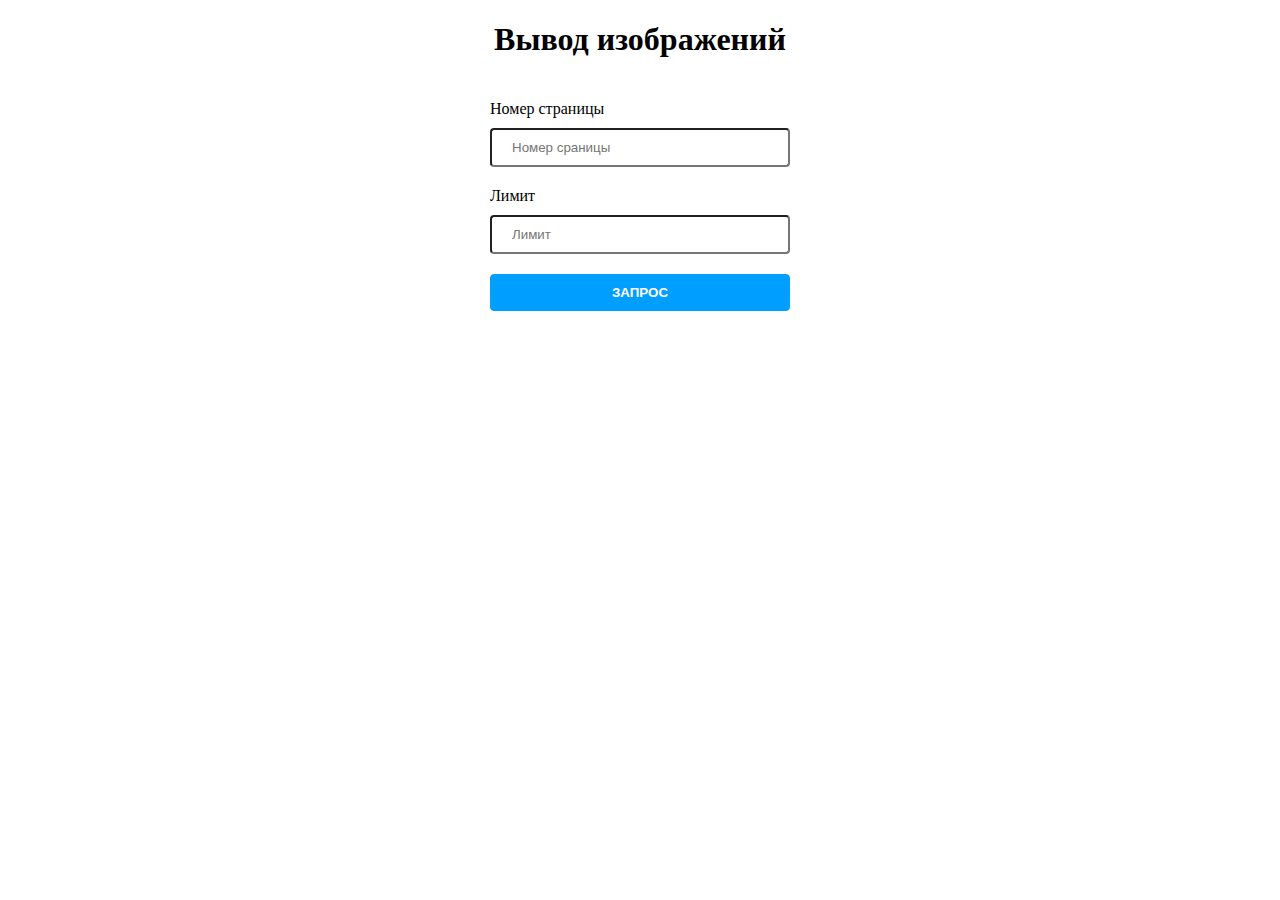
<file: index.html>
<!DOCTYPE html>
<html lang="ru">
<head>
    <meta charset="UTF-8">
    <meta name="viewport" content="width=device-width, initial-scale=1.0">
    <link rel="stylesheet" href="style.css">
    <title>Document</title>
</head>
<body>
    <h1>Вывод изображений</h1>
    <form method="post" id="form" class="form">
        <label for="number" class="label">Номер страницы</label>
        <input type="text" value="" class="input" name="number" placeholder="Номер сраницы">
        <label for="number" class="label">Лимит</label>
        <input type="text" value="" class="input" name="limit" placeholder="Лимит">
        <button id="button" class="button">Запрос</button>
    </form>

    <section id="result">
        <div class="container"></div>
    </section>

    <script src="script6.js"></script>
</body>
</html>
</file>
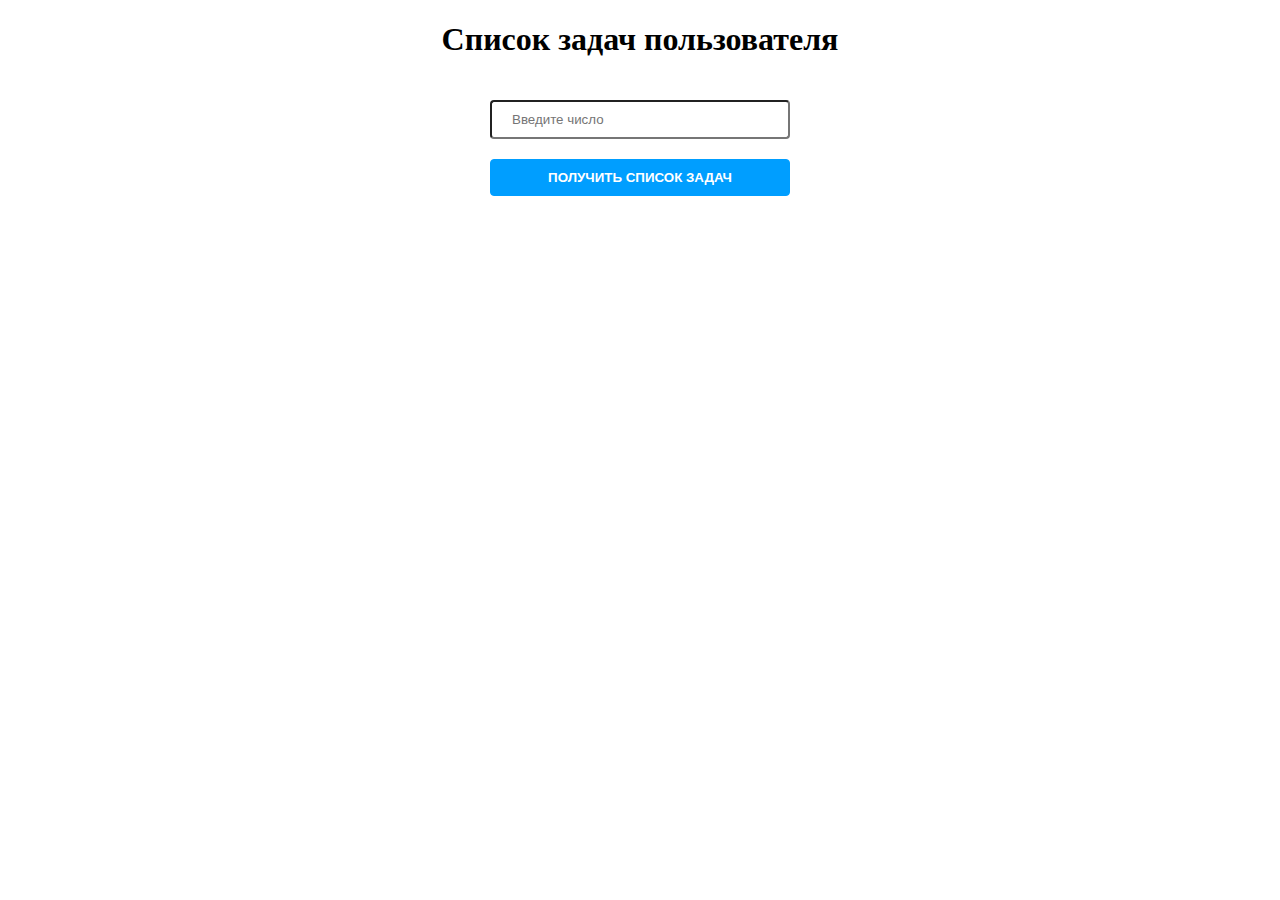
<file: task_5/index.html>
<!DOCTYPE html>
<html lang="ru">
<head>
    <meta charset="UTF-8">
    <meta name="viewport" content="width=device-width, initial-scale=1.0">
    <link rel="stylesheet" href="../style.css">
    <title>Document</title>
</head>
<body>
    <h1>Список задач пользователя</h1>
    <form method="post" id="form" class="form">
        <input type="number" value="" class="input" name="userId" placeholder="Введите число">
        <button id="button" class="button">Получить список задач</button>
    </form>

    <div id="result"></div>

    <script src="script5.js"></script>
</body>
</html>
</file>
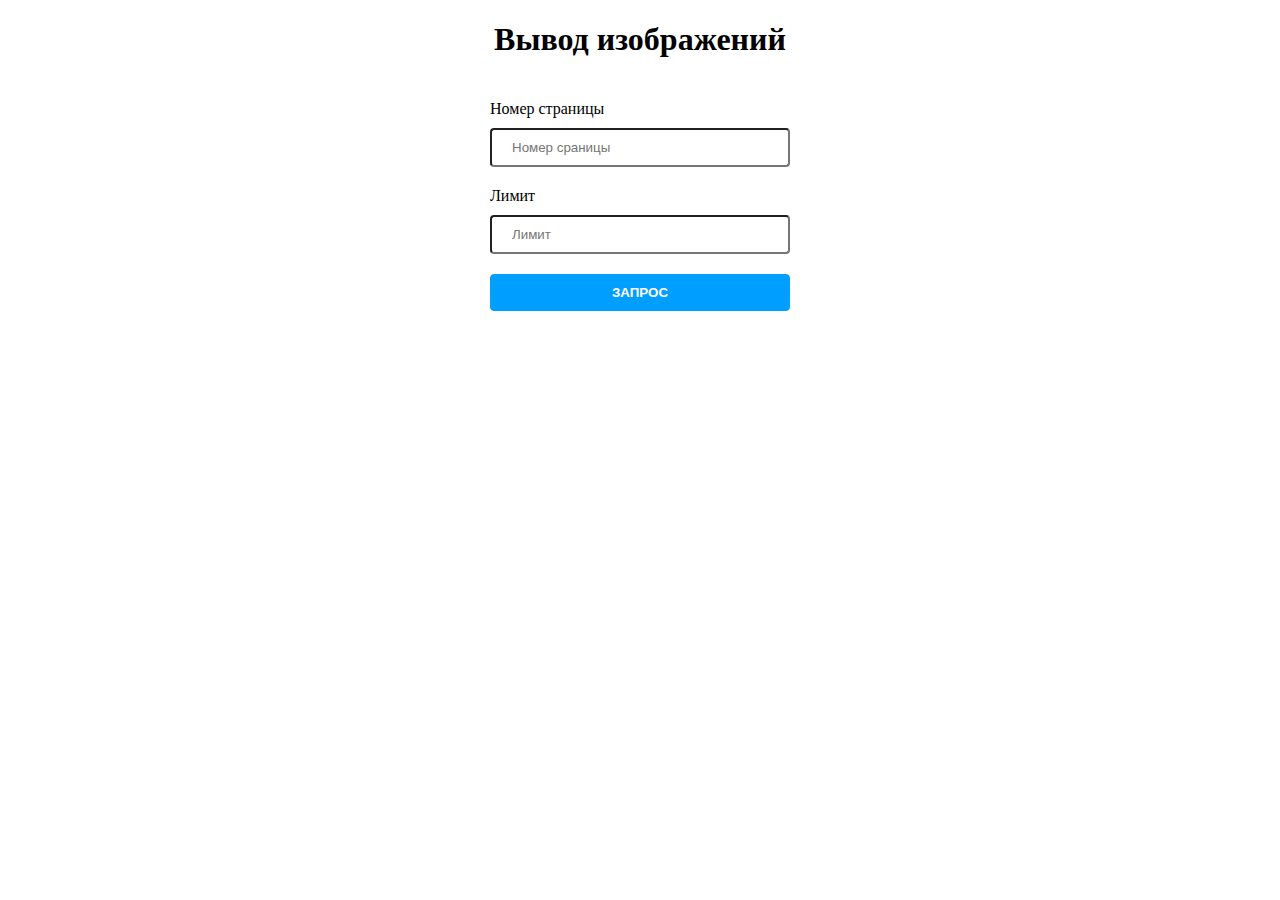
<file: task_6/index.html>
<!DOCTYPE html>
<html lang="ru">
<head>
    <meta charset="UTF-8">
    <meta name="viewport" content="width=device-width, initial-scale=1.0">
    <link rel="stylesheet" href="../style.css">
    <title>Document</title>
</head>
<body>
    <h1>Вывод изображений</h1>
    <form method="post" id="form" class="form">
        <label for="number" class="label">Номер страницы</label>
        <input type="text" value="" class="input" name="number" placeholder="Номер сраницы">
        <label for="number" class="label">Лимит</label>
        <input type="text" value="" class="input" name="limit" placeholder="Лимит">
        <button id="button" class="button">Запрос</button>
    </form>

    <section id="result">
        <div class="container"></div>
    </section>

    <script src="script6.js"></script>
</body>
</html>
</file>
<file: style.css>
body * {
    box-sizing: border-box;
}

h1 {
    text-align: center;
}

.form {
    width: 300px;
    margin: 0 auto;
    padding: 20px 0;
}

.label {
    display: block;
    padding-bottom: 10px;
}

.input,
.button {
    width: 100%;
    padding: 10px 20px;
    border-radius: 4px;
}

.input {
    margin-bottom: 20px;
}

.button {
    background-color: #009eff;
    color: #fff;
    text-transform: uppercase;
    font-weight: 600;
    border: 1px solid #009eff;
}

.button:hover {
    cursor: pointer;
    background-color: #007bc6;
}

.crossout {
    text-decoration: line-through;
}

.container {
    width: 1180px;
    margin: 0 auto;
    display: flex;
    justify-content: space-between;
    flex-wrap: wrap;
}

.image {
    width: 30%;
    height: auto;
    margin-bottom: 20px;
}

.image img {
    width: 100%;
    height: 100%;
    object-fit: cover;
}
</file>
